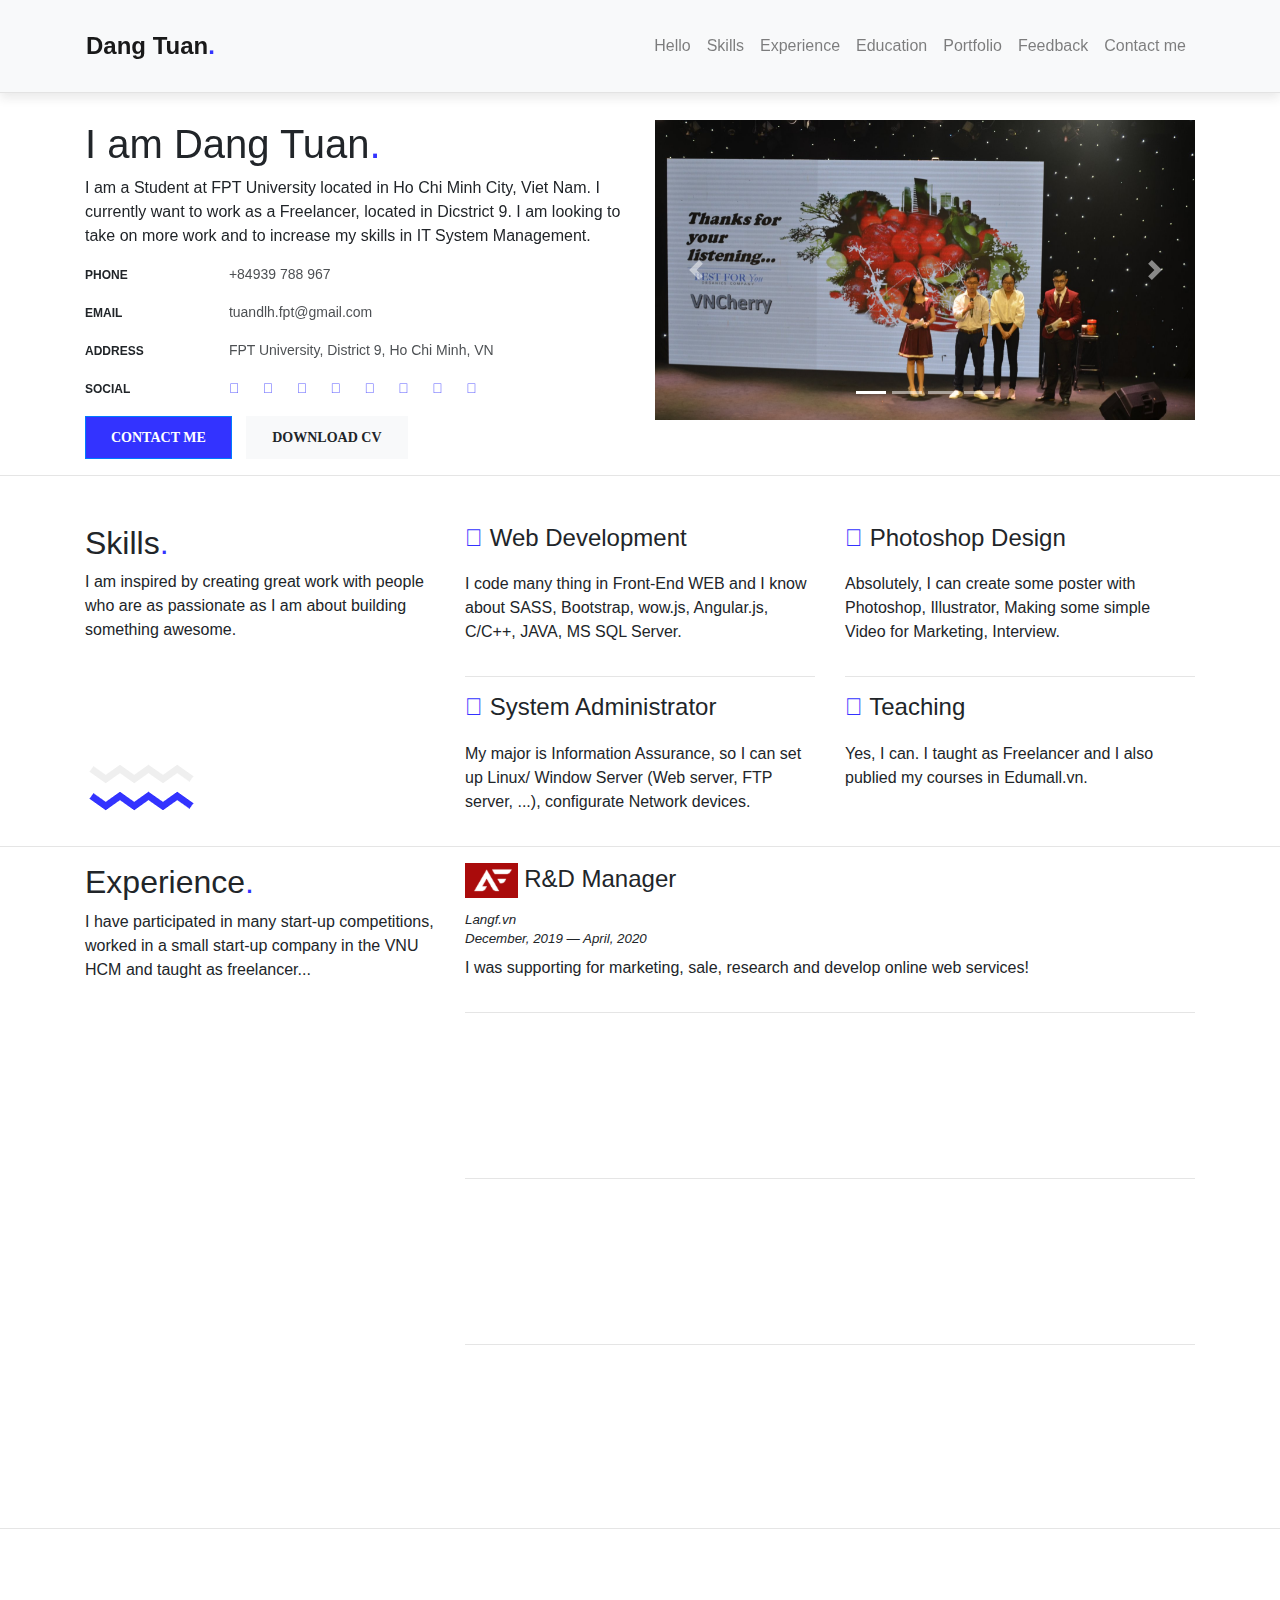
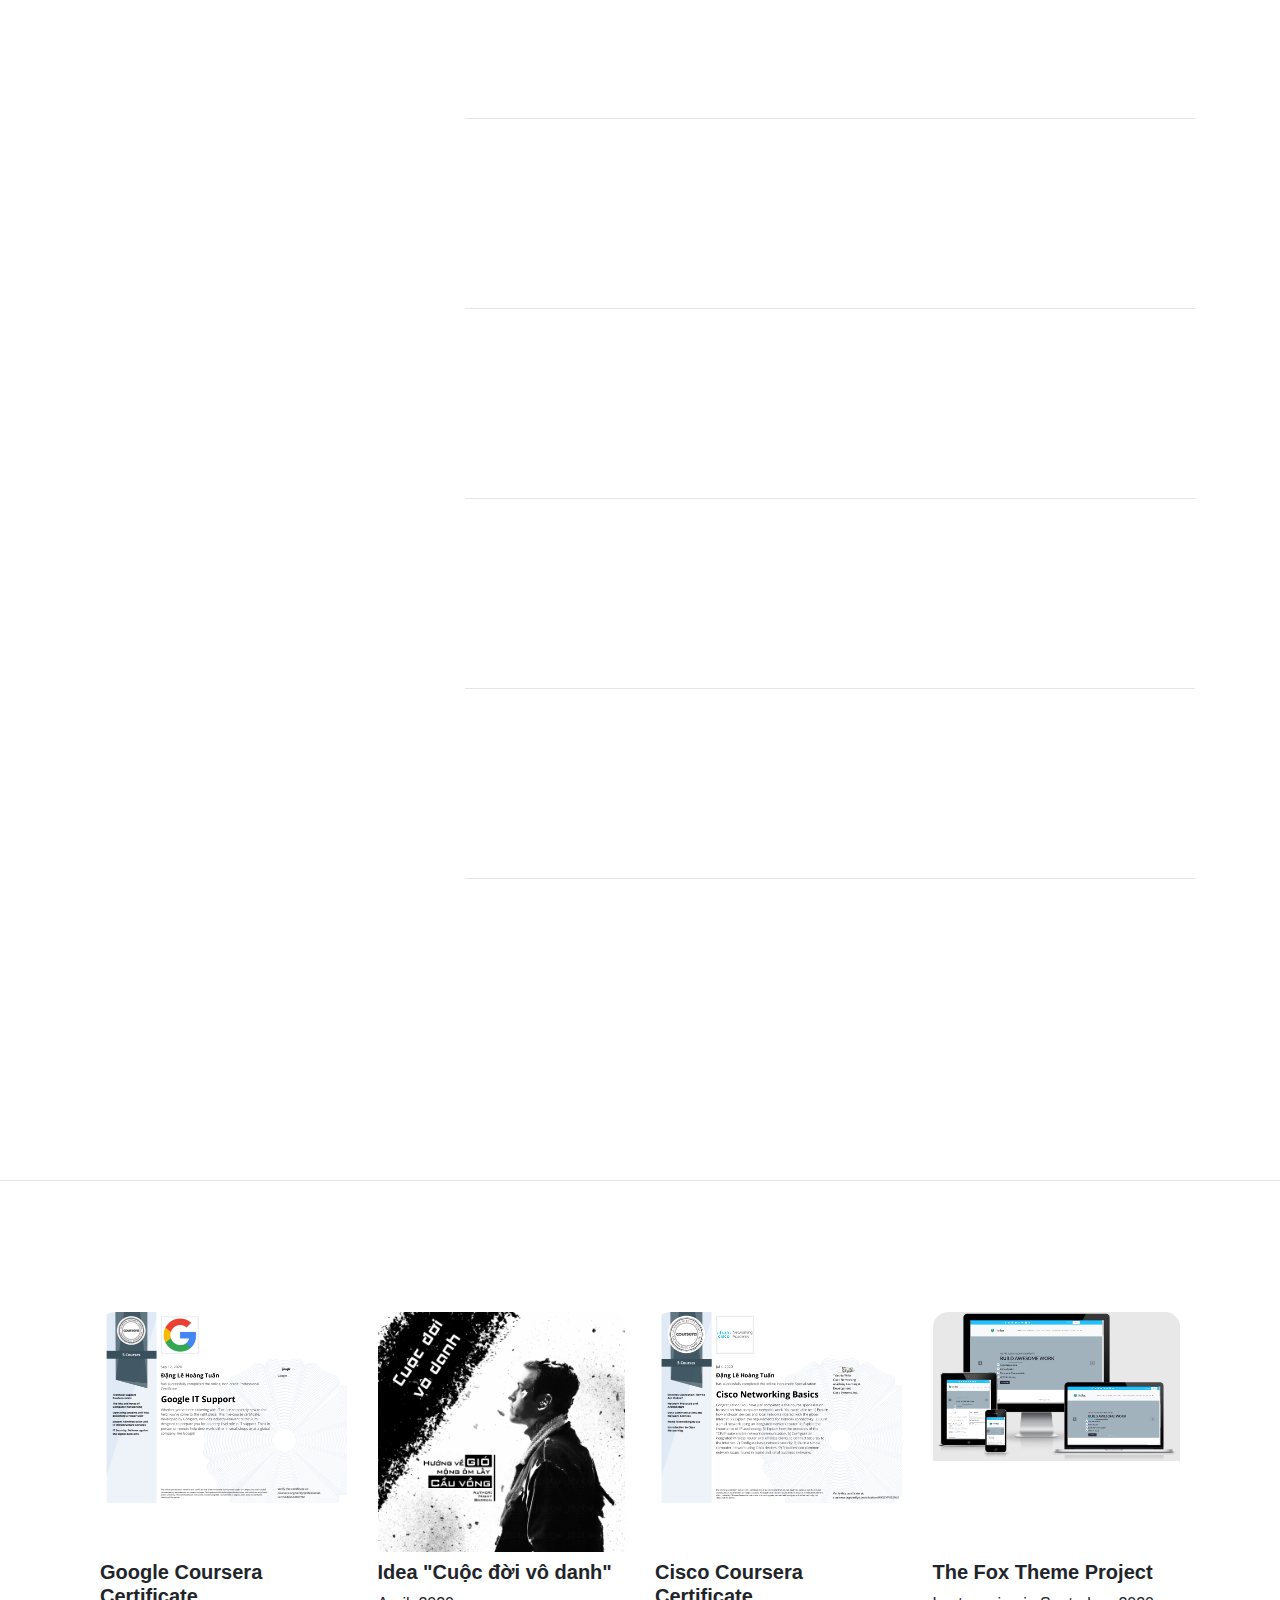
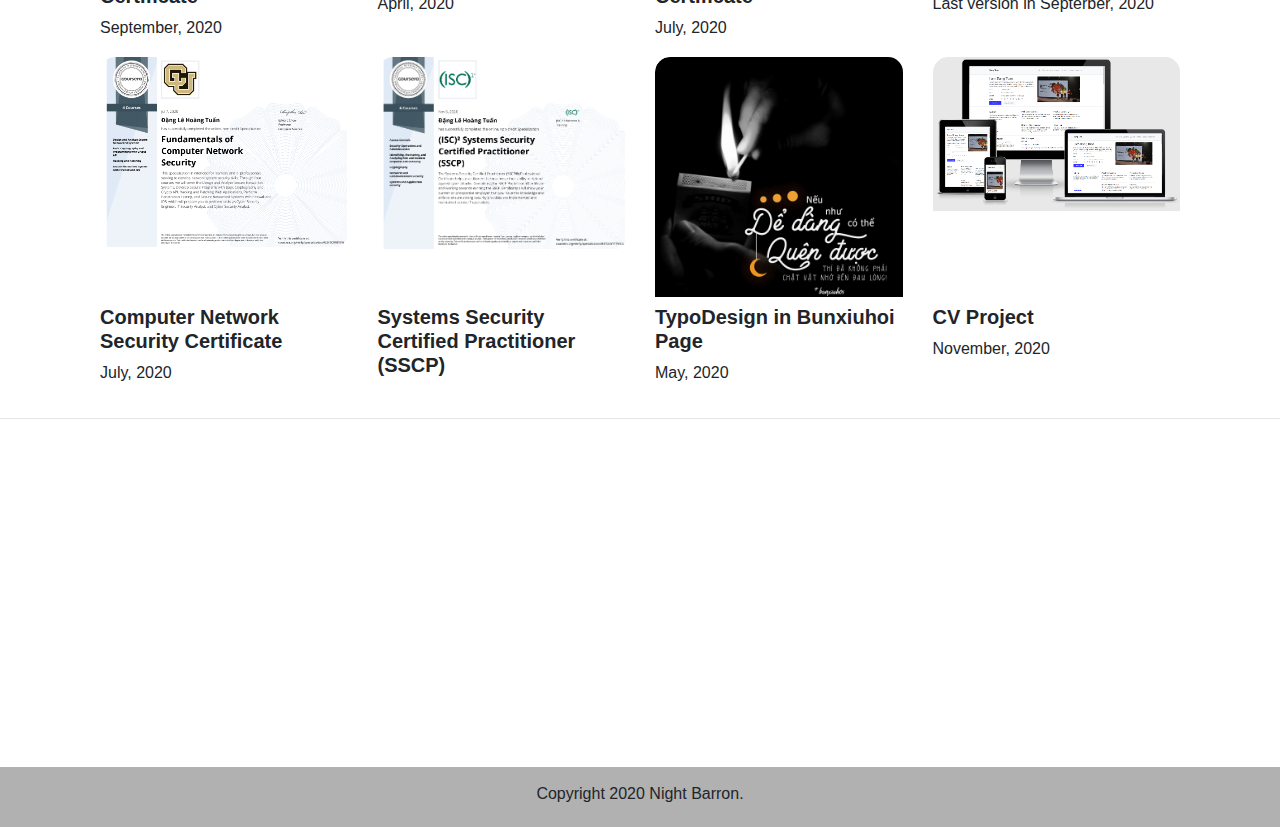
<file: index.html>
<!DOCTYPE html>
<html lang="en">
<!-- CV Demo
http://cvresumetemplate.com/maha-personal-cv-resume-html-template/home-two.html -->

<head>
    <meta charset="UTF-8" />
    <meta name="viewport" content="width=device-width, initial-scale=1.0" />
    <title>Dang Tuan's CV</title>
    <link rel="stylesheet" href="css/bootstrap.min.css" />
    <link rel="stylesheet" href="css/fontawesome.min.css" />
    <link rel="stylesheet" href="css/main.css" />
    <link rel="stylesheet" href="css/animate.min.css">
    <!-- Portfolio -->
    <!-- <link rel="stylesheet" href="css/demoCarousel.css" /> -->
</head>

<body>
    <!-- Nav tabs
    <nav>
        <div class="container mt-">
            <caption>Dang Tuan</caption>
            <section class="d-block float-right">
                <a href="#">Hello</a>
                <a href="#">Skills</a>
                <a href="#">Experience</a>
                <a href="#">Education</a>
                <a href="#">Portfolio</a>
                <a href="#">Feedback</a>
                <a href="#">Contact me</a>

            </section>
        </div>
    </nav> -->
    <header class="container-fluid bg-light">
        <nav class="navbar navbar-expand-lg navbar-light container">
            <a class="navbar-brand ml-0 point" href="#">Dang Tuan</a>
            <button class="navbar-toggler" type="button" data-toggle="collapse" data-target="#navbarSupportedContent" aria-controls="navbarSupportedContent" aria-expanded="false" aria-label="Toggle navigation">
                <span class="navbar-toggler-icon"></span>
            </button>

            <div class="collapse navbar-collapse mr-0" id="navbarSupportedContent">
                <ul class="navbar-nav mr-0">
                    <li class="nav-item">
                        <a class="nav-link" href="#helloo">Hello</a>
                    </li>
                    <li class="nav-item">
                        <a class="nav-link" href="#skills">Skills</a>
                    </li>
                    <li class="nav-item">
                        <a class="nav-link" href="#experience">Experience</a>
                    </li>
                    <li class="nav-item">
                        <a class="nav-link" href="#education">Education</a>
                    </li>
                    <li class="nav-item">
                        <a class="nav-link" href="#portfolio">Portfolio</a>
                    </li>
                    <li class="nav-item">
                        <a class="nav-link" href="#feedback">Feedback</a>
                    </li>
                    <li class="nav-item">
                        <a class="nav-link" href="#contact">Contact me</a>
                    </li>
                </ul>

            </div>
        </nav>
    </header>


    <!-- Hello -->
    <section id="hello" class="section">
    <div class="container">
        <div class="row flex-row-reverse">
            <div class="col-md-6">
                <div>
                    <!-- <img src="src/hello.jpg" alt="Dang Tuan" class="img-fluid" id="about-img"> -->
                    <!-- Images carousel  -->

                    <div id="carouselId" class="carousel slide" data-ride="carousel">
                        <ol class="carousel-indicators">
                            <li data-target="#carouselId" data-slide-to="0" class="active"></li>
                            <li data-target="#carouselId" data-slide-to="1"></li>
                            <li data-target="#carouselId" data-slide-to="2"></li>
                            <li data-target="#carouselId" data-slide-to="3"></li>
                        </ol>
                        <div class="carousel-inner" role="listbox">
                            <div class="carousel-item active">
                                <img src="src/person_02.jpg" alt="First Image">
                            </div>
                            <div class="carousel-item">
                                <img src="src/person_01.jpg" alt="Second Image">
                            </div>
                            <div class="carousel-item">
                                <img src="src/person_04.jpg" alt="Third Image">
                            </div>
                            <div class="carousel-item">
                                <img src="src/person_03.jpg" alt="Fourth Image">
                            </div>
                        </div>
                        <a class="carousel-control-prev" href="#carouselId" role="button" data-slide="prev">
                            <span class="carousel-control-prev-icon" aria-hidden="true"></span>
                            <span class="sr-only">Previous</span>
                        </a>
                        <a class="carousel-control-next" href="#carouselId" role="button" data-slide="next">
                            <span class="carousel-control-next-icon" aria-hidden="true"></span>
                            <span class="sr-only">Next</span>
                        </a>
                    </div>
                </div>
            </div>
            <div class="col-md-6">
                <div class="about-me">
                    <div class="about-me-title">
                        <h1><span class="point">I am Dang Tuan</span></h1>
                    </div>
                    <div class="about-me-text">
                        <div class="opacity-box">
                            <p>I am a Student at FPT University located in Ho Chi Minh City, Viet Nam. I currently want to work as a Freelancer, located in Dicstrict 9. I am looking to take on more work and to increase my skills in IT System Management.</p>
                        </div>
                    </div>
                    <div class="about-me-info">
                        <p>
                            <span class="span-title">Phone</span>
                            <span>+84939 788 967</span>
                        </p>
                        <p>
                            <span class="span-title">Email</span>
                            <span>tuandlh.fpt@gmail.com</span>
                        </p>
                        <p>
                            <span class="span-title">Address</span>
                            <span>FPT University, District 9, Ho Chi Minh, VN</span>
                        </p>
                        <p>
                            <span class="span-title">Social</span>
                            <span class="span-icons">
                                <a target="_blank" href="https://www.facebook.com/Barron.Night"><i class="fab fa-facebook-f"></i></a>
                                <a target="_blank" href="https://twitter.com/NB_Dau_Gau" ><i class="fab fa-twitter"></i></a>
                                <a target="_blank" href="https://www.instagram.com/night.barron/" ><i class="fab fa-instagram"></i></a>
                                <a target="_blank" href="https://www.linkedin.com/in/night-barron/" ><i class="fab fa-linkedin-in"></i></a>
                                <a target="_blank" href="https://www.behance.net/tunng7" ><i class="fab fa-behance"></i></a>
                                <a target="_blank" href="https://dribbble.com/"     ><i class="fab fa-dribbble"></i></a>
                                <a target="_blank" href="https://bitbucket.org/nightbarron/" ><i class="fab fa-bitbucket"></i></a>
                                <a target="_blank" href="https://github.com/nightbarron" ><i class="fab fa-github"></i></a>
                            </span>
                        </p>
                    </div>
                    <div class="about-btns">
                        <a data-toggle="modal" data-target="#contact-modal" href="#" class="btn btn-primary col-md-auto col-sm-12">Contact me</a>
                        <a href="https://drive.google.com/file/d/16LBxoxR3_CAwOI5XpLhdyUyOvZ0BnybF/view?usp=sharing" class="btn btn-light col-md-auto col-sm-12">Download CV</a>
                    </div>
                </div>
            </div>
        </div>
    </div>
</section>

<!-- Skills -->
<hr>
<section id="skills" class="section mt-5">
    <div class="container">
        <div class="row wave-bg">
            <div class="zigzag wow animate__animated animate__heartBeat">
                <img src="src/item.png" alt="Item" class="">
            </div>
            <div class="col-md-4 wow animate__animated animate__fadeInDown">
                <div class="section-sidebar">
                    <h2><span class="point">Skills</span></h2>
                    <div class="opacity-box">
                        <p>I am inspired by creating great work with people who are as passionate as I am about building something awesome.</p>
                    </div>
                </div>
            </div>
            <div class="col-md-8">
                <div class="row">
                    <div class="col-md-6 wow animate__animated  animate__fadeInRightBig">
         
                        <div class="advantages-box">
                            <h4><i class="far fa-file-code"></i> Web Development</h4>
                            <div class="opacity-box">
                                <p>I code many thing in Front-End WEB and I know about SASS, Bootstrap, wow.js, Angular.js, C/C++, JAVA, MS SQL Server. </p>
                            </div>
                        </div>
                    </div>
                    <div class="col-md-6 wow animate__animated animate__fadeInRightBig" data-wow-delay="0.5s">
                        <hr class="mobile-hr">
                        <div class="advantages-box">
                            <h4><i class="fas fa-palette"></i> Photoshop Design</h4>
                            <div class="opacity-box">
                                <p>Absolutely, I can create some poster with Photoshop, Illustrator, Making some simple Video for Marketing, Interview.</p>
                            </div>
                        </div>
                    </div>

                    <div class="col-md-6 wow animate__animated animate__fadeInRightBig">
                        <hr>
                        <div class="advantages-box">
                            <h4><i class="fas fa-user-shield"></i> System Administrator</h4>
                            <div class="opacity-box">
                                <p>My major is Information Assurance, so I can set up Linux/ Window Server (Web server, FTP server, ...), configurate Network devices.</p>
                            </div>
                        </div>
                    </div>
                    <div class="col-md-6 wow animate__animated animate__fadeInRightBig" data-wow-delay="0.5s">
                        <hr>
                        <div class="advantages-box">
                            <h4><i class="fas fa-chalkboard-teacher"></i> Teaching</h4>
                            <div class="opacity-box">
                                <p>Yes, I can. I taught as Freelancer and I also publied my courses in Edumall.vn.</p>
                            </div>
                        </div>
                    </div>
                </div>
            </div>
        </div>
    </div>
</section>

<hr>
<!-- Experience  -->
<section id="experience" class="section">
    <div class="container">
        <div class="row wave-bg">
            <div class="zigzag wow animate__animated animate__heartBeat">
                <img src="src/item.png" alt="Item" class="">
            </div>
            <div class="col-md-4 wow animate__animated animate__fadeInBottomLeft">
                <div class="section-sidebar">
                    <h2><span class="point">Experience</span></h2>
                    <div class="opacity-box">
                        <p>I have participated in many start-up competitions, 
                            worked in a small start-up company in the VNU HCM and taught as freelancer...</p>
                    </div>
                </div>
            </div>
            <div class="col-md-8 right-box">
                <div class="row">
                    <div class="col-md-12 wow animate__animated animate__rollIn">
                        <div class="about-row">
                            <h4 class="about-tittle"><i><img src="icon/langf.png" alt="Langf.vn"></i> R&D Manager</h4>
                            <p class="about-info">Langf.vn</p>
                            <p>December, 2019 — April, 2020</p>
                            <div class="opacity-box">
                                <p>I was supporting for marketing, sale, research and develop online
                                    web services!</p>
                            </div>
                        </div>
                    </div>
                </div>
                <hr>
                <div class="row">
                    <div class="col-md-12 wow animate__animated animate__rollIn">
                        <div class="about-row">
                            <h4 class="about-tittle"><i><img src="icon/edumall.png" alt="Edumall.vn"></i> Edumall/Freelancer Teacher</h4>
                            <p class="about-info">Edumall</p>
                            <p>November 2019 - Present</p>
                            <div class="opacity-box">
                                <p>I taught as a freelancer and I publied my IT courses in Edumall.vn</p>
                            </div>
                        </div>
                    </div>
                </div>
                <hr>
                <div class="row">
                    <div class="col-md-12 wow animate__animated animate__rollIn">
                        <div class="about-row">
                            <h4 class="about-tittle"><i><img src="icon/fpt.png" alt="FPT University"></i> IT Support</h4>
                            <p class="about-info">FPT University</p>
                            <p>September, 2018 — January, 2019</p>
                            <div class="opacity-box">
                                <p>When I just went to college, there was a time I worked for IT Support at school with HNF Club.</p>
                            </div>
                        </div>
                    </div>
                </div>
                <hr>
                <div class="row">
                    <div class="col-md-12 wow animate__animated animate__rollIn">
                        <div class="about-row">
                            <h4 class="about-tittle"><i class="fas fa-location-arrow"></i> Others</h4>
                            <p class="about-info">START-UP CONTESTS</p>
                            <p>2018 - 2019</p>
                            <div class="opacity-box">
                                <p>Participated in many Startup contests such as: top 20 in “Khởi
                                    Nghiệp kinh doanh” - UEL, second prize in Flagup - HCMUI,
                                    top 20 in “Người nhân văn Khởi nghiệp” - HCMUSSH.</p>
                            </div>
                        </div>
                    </div>
                </div>
            </div>
        </div>
    </div>
</section>

<hr>
<!-- Education  -->

<section id="education" class="section">
    <div class="container">
        <div class="row wave-bg">
            <div class="zigzag wow animate__animated animate__heartBeat">
                <img src="src/item.png" alt="Item" class="">
            </div>
            <div class="col-md-4 wow wow animate__animated animate__rollIn">
                <div class="section-sidebar">
                    <h2><span class="point">Education</span></h2>
                    <div class="opacity-box">
                        <p>All my life I have been driven by my strong belief that education
                            is important. I try to learn something new every single day.</p>
                    </div>
                </div>
            </div>
            <div class="col-md-8 right-box">
                <div class="row wow animate__animated animate__rollIn">
                    <div class="col-md-12">
                        <div class="about-row">
                            <h4 class="about-tittle"><img src="icon/fpt.png" alt="FPT University"> Student at FPT University</h4>
                            <p class="about-info">FPT University</p>
                            <p>August, 2018 — Present</p>
                            <div class="opacity-box">
                                <p>My major is Information Assurance. I learn to become a System Administrator.
                                     I can set up Linux/ Window Server, I worked with Cisco devices,...
                                </p>
                            </div>
                        </div>
                    </div>
                </div>
                <hr>
                <div class="row wow animate__animated animate__rollIn">
                    <div class="col-md-12">
                        <div class="about-row">
                            <h4 class="about-tittle"><img src="icon/kdu.png" alt="KDU University"> Oversea Student</h4>
                            <p class="about-info">KDU University - Penang (Malaysia)</p>
                            <p>30 days — June, 2019</p>
                            <div class="opacity-box">
                                <p>I was honored to have an exchange English course on the beautiful island Penang in Malaysia. It was a very enjoyable experience.</p>
                            </div>
                        </div>
                    </div>
                </div>
                <hr>
                <div class="row wow animate__animated animate__rollIn">
                    <div class="col-md-12">
                        <div class="about-row">
                            <h4 class="about-tittle"><img src="icon/edumall.png" alt="Edumall.vn"> Self-Learning</h4>
                            <p class="about-info">Edumall.vn</p>
                            <p>July, 2019 — September, 2019</p>
                            <div class="opacity-box">
                                <p>Completed Course about Banner Design & Editing at
                                    EduMall. <br>
                                    Course Author: Nguyen Duc Viet.</p>
                            </div>
                        </div>
                    </div>
                </div>
                <hr>
                <div class="row wow animate__animated animate__rollIn">
                    <div class="col-md-12">
                        <div class="about-row">
                            <h4 class="about-tittle"><img src="icon/google.png" alt="Google"> Google IT Support</h4>
                            <p class="about-info">Coursera Certificate</p>
                            <p>2020</p>
                            <div class="opacity-box">
                                <p>I had completed my Google Specialization Certificate with five courses
                                    <br>
                                    You can see my certificate in <a href="https://www.linkedin.com/in/night-barron/">Linkedin</a> or click 
                                    <a href="https://coursera.org/share/6269e2787f3a76da272a9b259bc02830">here</a>!
                                </p>
                            </div>
                        </div>
                    </div>
                </div>
                <hr>
                <div class="row wow animate__animated animate__rollIn">
                    <div class="col-md-12">
                        <div class="about-row">
                            <h4 class="about-tittle"><img src="icon/cisco.png" alt="Cisco"> Cisco Network Certificate</h4>
                            <p class="about-info">Coursera Certificate</p>
                            <p>2020</p>
                            <div class="opacity-box">
                                <p>I had completed my Cisco Specialization Certificate with five courses
                                    <br>
                                    You can see my certificate in <a href="https://www.linkedin.com/in/night-barron/">Linkedin</a> or click 
                                    <a href="https://coursera.org/share/8715e5735169434253f9ace1ef6a367a">here</a>!
                                </p>
                            </div>
                        </div>
                    </div>
                </div>
                <hr>
                <div class="row wow animate__animated animate__rollIn">
                    <div class="col-md-12">
                        <div class="about-row">
                            <h4 class="about-tittle"><img src="icon/coursera.png" alt="Coursera Certificate"> Coursera Certificates</h4>
                            <p class="about-info">Coursera</p>
                            <p>2020</p>
                            <div class="opacity-box">
                                <p>I also completed some other Specialization as:
                                </p>
                                <ul>
                                    <li><a href="https://coursera.org/share/6792cb4707e81c37a05f24d72f76e4a1">Web Design for Everybody: Basics of Web Development & Coding</a> - Michigan University</li>
                                    <li><a href="https://coursera.org/share/2caae76286b77f20643c9ace0f32042f">Leading: Human Resource Management and Leadership</a> - Macquarie University</li>
                                    <li><a href="https://coursera.org/share/e7e82d3f49ed9077e748634626eac263">Fundamentals of Computer Network Security</a> - University of Colorado System</li>
                                    <li><a href="https://coursera.org/share/9054a8f4ed32a03319ecc38472314034">Startup Entrepreneurship</a> - Technion - Israel Institute of Technology</li>
                                    <li><a href="https://coursera.org/share/341ebe9b4311c0261bee976ed6f1dc12">Systems Security Certified Practitioner (SSCP)</a> - (ISC)<sup>2</sup> - Education & Training</li>
                                </ul>
                            </div>
                        </div>
                    </div>
                </div>
            </div>
        </div>
    </div>
</section>

<hr>
<!-- Portfolio -->
<section id="portfolio" class="section section-small-padding">
    <div class="container">
        <div class="row wow animate__animated animate__rollIn">
            <div class="col-md-12">
                <div class="section-title wow slideInLeft">
                    <h2><span class="point">Portfolio</span></h2>
                </div>
            </div>
        </div>
        <div class="row">
            <div class="col-md-12 wow animate__animated animate__bounceIn">
                <div id="filters" class="button-group">
                    <div class="list-inline">
                        <button class=" button is-checked" data-filter="*">All projects</button>
                        <button class=" button" data-filter=".web">Websites</button>
                        <button class=" button" data-filter=".pts">Photoshop</li>
                        <button class=" button" data-filter=".cer">
                            Certificates
                        </button>
                </div>
                </div>
                

            </div>
        </div>
        <div class="row">
            <div class="col-md-12">
                <div class="grid">
                    <div class="col-md-3 element-item cer"
                        data-category="cer">
                        <div><img src="portfolio/cer01.png" alt="anh 1" class="img-fluid"></div>
                        <h3 class="name">Google Coursera Certificate</h3>
                        <p>September, 2020</p>
                        
                    </div>
                    <div class="col-md-3 element-item pts" data-category="pts">
                        <div><img src="portfolio/pts01.jpg" alt="anh 1" class="img-fluid"></div>
                        <h3 class="name">Idea "Cuộc đời vô danh"</h3>
                        <p>April, 2020</p>
                    </div>
                    <div
                        class="col-md-3 element-item cer"
                        data-category="cer"
                        >
                        <div><img src="portfolio/cer02.png" alt="anh 1" class="img-fluid"></div>
                        <h3 class="name">Cisco Coursera Certificate</h3>
                        <p>July, 2020</p>
                    </div>
                    <div
                        class="col-md-3 element-item web"
                        data-category="web"
                    >
                    <div><img src="portfolio/web01.png" alt="anh 1" class="img-fluid"></div>
                        <h3 class="name">The Fox Theme Project</h3>
                        <p>Last version in Septerber, 2020</p>
                    </div>
                    <div
                        class="col-md-3 element-item cer"
                        data-category="cer"
                    >
                    <div><img src="portfolio/cer03.png" alt="anh 1" class="img-fluid"></div>
                    <h3 class="name">Computer Network Security Certificate</h3>
                    <p>July, 2020</p>
                    </div>
                    <div class="col-md-3 element-item cer" data-category="cer">
                        <div><img src="portfolio/cer04.png" alt="anh 1" class="img-fluid"></div>
                        <h3 class="name">Systems Security Certified Practitioner (SSCP)</h3>
                        <p>November, 2020</p>
                    </div>
                    <div class="col-md-3 element-item pts" data-category="pts">
                        <div><img src="portfolio/pts03.jpg" alt="anh 1" class="img-fluid"></div>
                        <h3 class="name">TypoDesign in Bunxiuhoi Page</h3>
                        <p>May, 2020</p>
                    </div>
                    <div
                        class="col-md-3 element-item web"
                        data-category="web"
                    >
                    <div><img src="portfolio/web02.png" alt="anh 1" class="img-fluid"></div>
                    <h3 class="name">CV Project</h3>
                    <p>November, 2020</p>
                    </div>
                </div>
            </div>
        </div>
    </div>
</section>

<!-- 

<hr>
Feedback 
<section id="feedback" class="section">
    <div class="container">
        <div class="row wave-bg">
            <div class="zigzag wow animate__animated animate__heartBeat">
                <img src="src/item.png" alt="Item" class="">
            </div>
            <div class="col-md-4 wow animate__animated animate__rollIn">
                <div class="section-sidebar">
                    <h2><span class="point">Feedback</span></h2>
                    <div class="opacity-box">
                        <p>Take a look at the reviews of my customers and ensure the quality of my services.</p>
                    </div>
                </div>
            </div>
            <div class="col-md-8 right-box">
                <div class="row wow animate__animated animate__rollIn">
                    <div class="col-md-12">
                        <div class="feedback-block">
                            <img class="feedback-image" src="media/feedback-images/feedback-1.jpg" alt="">
                            <h4 class="about-tittle">Stacey Don</h4>
                            <p class="about-info">President @ Coolor Studio</p>
                            <div class="opacity-box">
                                <p>"Considers problems as a challenge and enjoys finding creative yet appropriate
                                    solutions. Danny is able to work out his own solutions, but also works
                                    well with a group to solve problems. Performs most jobs well and has the
                                    habit of checking work outcomes. Danny is achieving excellence in some areas
                                    but in others is not yet achieving the highest standards.""</p>
                            </div>
                        </div>
                    </div>
                </div>
                <hr>
                <div class="row wow animate__animated animate__rollIn">
                    <div class="col-md-12">
                        <div class="feedback-block">
                            <img class="feedback-image" src="media/feedback-images/feedback-2.jpg" alt="">
                            <h4 class="about-tittle">Anson Shura</h4>
                            <p class="about-info">Project Manager @ Motion Studio</p>
                            <div class="opacity-box">
                                <p>“He will always try to do what is required, even if it means performing tasks that
                                  are not in the job description or if required to do extra work unexpectedly. However,
                                  may sometimes complain about the extra load. Aiming for a top job in the organization.
                                  He sets very high standards, aware that this will bring attention and promotion.”</p>
                            </div>
                        </div>
                    </div>
                </div>
                <hr>
                <div class="row wow animate__animated animate__rollIn">
                    <div class="col-md-12">
                        <div class="feedback-block">
                            <img class="feedback-image" src="media/feedback-images/feedback-3.jpg" alt="">
                            <h4 class="about-tittle">Gaylord Jefferson</h4>
                            <p class="about-info">Developer @ Illskill Agency</p>
                            <div class="opacity-box">
                                <p>“When working to a firm but realistic deadline, Danny always completes tasks to a
                                   high standard. Care and accuracy is obvious even when put under pressure of time.
                                   Prepared to work all the extra hours it takes to meet the deadline.”</p>
                            </div>
                        </div>
                    </div>
                </div>
            </div>
        </div>
    </div>
</section>

-->

<hr>
<!-- Contact  -->

<section id="contact" class="section mt-5 mb-5 fadeIn">
    <div class="container">
        <div class="row wave-bg">
            <div class="zigzag wow animate__animated animate__heartBeat">
                <img src="src/item.png" alt="Item" class="">
            </div>
            <div class="col-md-4 wow animate__animated animate__rollIn">
                <div class="section-sidebar">
                    <h2><span class="point">Contact</span></h2>
                    <div class="opacity-box">
                        <p>Are you working on something great? I would love to help make it
                            happen! Drop me a letter and start your project right now! Just do it.</p>
                    </div>
                </div>
            </div>
            <form action="#" class="form-contact wow animate__animated animate__rollIn">
                <div class="form-wrapper row">
                    <div class="col-md-6">
                        <div class="form-group">
                          <input type="text" class="form-control" id="form-name" aria-describedby="helpId" placeholder="Name" required="">
                        </div>

                        <div class="form-group">
                            <input type="email" class="form-control" id="form-email" aria-describedby="emailHelp" placeholder="name@example.com" required>
                            <div class="invalid-feedback">
                                Please enter your Email.
                              </div>
                              <div class="valid-feedback">
                                Looks good!
                              </div>
                            <small id="emailHelp" class="form-text text-muted">We'll never share your email with anyone else.</small>
                          </div>
                    </div>
                    <div class="col-md-6">
                        <div class="form-group">
                            <textarea class="form-control" placeholder="Message" required=""></textarea>
                            <span class="form-validation"></span>
                        </div>
                        <div class="submit-holder">
                            <input class="btn btn-primary" id="btn-submit" type="submit" value="Send message">
                        </div>
                    </div>
                </div>
            </form>
        </div>
    </div>
</section>

<!-- Footer  -->
<footer class="footer text-center">
    <div class="container">
        <div class="row">
            <div class="col-md-12 text-align-center">
                <div class="copyright">
                    <p>Copyright 2020 Night Barron.</p>
                </div>
            </div>
        </div>
    </div>
</footer>
<script src="js/wow.min.js"></script>
<script>
    new WOW().init();
</script>

<script src="js/jquery.min.js"></script>
<script src="js/popper.min.js"></script>
<script src="js/fontAwesome.js"></script>
<script src="js/bootstrap.min.js"></script>
<script src="js/isotope.min.js"></script>
<script src="js/main.js"></script>
</body>

</html>
</file>
<file: css/main.css>
* {
    margin: 0px auto;
    padding: 0px;
    font-family: "Roboto", sans-serif;
}

header {
    box-shadow: 0 5px 10px rgba(37, 37, 37, 0.1);
    border-bottom-color: transparent;
    position: fixed;
    border-bottom: 1px solid #e3e3e3;
    top: 0px;
    left: 0px;
    padding: 15px 0 15px;
    z-index: 1000;
}

.navbar-brand {
    font-size: 24px;
    font-family: "Lato", sans-serif;
    font-weight: 700;
}

#hello {
    margin-top: 120px;
}

#hello .about-me span > a {
    margin-bottom: 5px;
}

.point:after {
    content: ".";
    color: #3333ff;
}

.about-me-info {
    font-size: 14px;
}

.span-title {
    font-size: 12px;
    font-weight: 700;
    width: 50px;
    display: inline-block;
    text-transform: uppercase;
    font-family: "Lato", sans-serif;
    line-height: 1.66;
}

.span-title + span {
    display: inline-block;
    padding-left: 90px;
    opacity: 0.8;
}

.span-icons i{
    display: inline-block;
    width: 30px;
    color: black;
}

.span-icons a:hover i{
    color: #3333ff;
    transform: scale(1.3);
    transform-style: flat;
    transform-origin: 5px;
}

.about-btns {
    left: -50px;
    opacity: 0;
    position: relative;
}

section h4 {
    margin-bottom: 20px;
}

section .row i {
    color: #3333ff;
}

section .row .about-row h4 img {
    height: 35px;
    overflow: hidden;
    object-fit: cover;
}

section .about-row ul {
    margin-left: 20px;
}

.about-row > p {
    font-style: italic;
    display: block;
    font-size: 10pt;
    line-height: 3px;
}

.about-btns > a{
    text-transform: uppercase;
    text-align: center;
    font-size: 14px;
    font-family: "Lato";
    border-radius: 0px;
    font-weight: 700;
    padding: 10px 25px;
    margin-right: 10px;
}

.about-btns > a:first-child {
    background-color: #3333ff;
}

.about-btns a:last-child:hover {
    box-shadow: 10px 10px 20px rgba(37, 37, 37, 0.2);
    color: #252525;
}

#about-img {
    width: 0%;
    top: 50%;
    left: 50%;
    position: relative;
    z-index: 999;
}

.wave-bg {
    position: relative;
}

.wave-bg .zigzag {
    width: 105px;
    position: absolute;
    left: 0px;
    bottom: 0px;
    z-index: 998;
}

.mobile-hr {
    display: none;
}

.footer {
    background-color: #2525255b;
    padding: 15px 0 5px;
}

.form-contact {
    width: 66%;
}

.form-group {
    margin-top: 20px;
}

.form-group input {
    height: 50px;
}

/*
.form-contact input {
    width: 100%;
} */

.form-wrapper .col-md-6 {
    margin: 0px;
}

.form-wrapper .col-md-6 textarea {
    width: 100%;
    height: 120px;
}

#contact {
    padding-bottom: 50px;
}

#btn-submit {
    background-color: #3333ff;
    text-transform: uppercase;
    border-radius: 0px;
    padding: 10px 30px;
    float: right;
}

/* Portfolio  */

#portfolio .container .row:nth-child(2) {
    margin-top: 15px;
    margin-bottom: 20px;
    display: block;
} 

#portfolio .container .row:nth-child(2) button {
    border: none;
    text-transform: uppercase;
    background: none;
    font-variant: small-caps;
    margin-right: 15px;
    padding: 5px 10px 5px 10px;
}

#portfolio .element-item  > div {
    height: 240px;
}

#portfolio .container .row:nth-child(2) button:focus {
    border: 1px solid #3333ff;
    color: #3333ff;
    outline: #3333ff;
    box-sizing: border-box;
}

#portfolio .container .row:nth-child(3) {
    display: block;
}



#portfolio .container .row:nth-child(3) .grid > div{
    overflow: hidden;
    margin-bottom: 15px;
    display: inline-block;
    box-sizing: border-box;
    border-top-left-radius: 15px;
    border-top-right-radius: 15px;
}

#portfolio .container .row:nth-child(3) .grid > div > div {
    overflow: hidden;
    border-top-left-radius: 15px;
    border-top-right-radius: 15px;
}

#portfolio .container .row:nth-child(3) .grid img{
    overflow: hidden;
    animation: zoomOutImg 1.5s;
    display: block;
    border-top-left-radius: 15px;
}

#portfolio .container .row:nth-child(3) .grid > div:hover img {
    animation: zoomInImg 1.5s;
    
}


#portfolio .container .row:nth-child(3) .grid h3 {
    font-size: 15pt;
    font-weight: bold;
    margin-top: 8px;
    
}

#portfolio .container .row:nth-child(3) .grid .col-md-3 {
    height: 330px;
}


.carousel-item img{
    overflow: hidden;
    width: 100%;
    height: 300px;
    object-fit: cover;
}

img::before {
    background-color: grey;
    content: "Loading...";
    width: 100%;
    display: flex;
    justify-content: center;
    align-items: center;
}





/* .zoomIn {
    animation: zoomIn 1s;
} */

/* .slideInLeft {
    animation:  slideInLeft 1.5s;
} */
/* 
.fadeIn {
    animation: fadeIn 1.5s;
} */



/* Moblie Phone */

@media only screen and (max-width: 992px) {
    .about-btns > .btn-light {
        margin-top: 15px;
    }

    .wave-bg .zigzag {
        display: none;
    }

    .mobile-hr {
        display: block;
    }

    #portfolio .container .row:nth-child(3) .grid img {
        width: 100%;
        height: 240px;
    }

 }




/* Animate  */

 @keyframes zoomIn{
    from{transform: scale(0.1);}
    to{ transform:scale(1); }
 }

 @keyframes slideInLeft {
     from { position: relative; left: -500px}
     to { position: relative; left:0px;}
 }

 
 @keyframes fadeIn {
    from { opacity: 0; bottom: -500px;}
    to { opacity: 1; bottom: 0px;}
}

@keyframes zoomInImg {
    from {transform: scale(1);}
    to { transform: scale(1.3);}
}

@keyframes zoomOutImg {
    from {transform: scale(1.3);}
    to { transform: scale(1);}
}
</file>
<file: css/demoCarousel.css>
* { box-sizing: border-box; }

body {
  font-family: sans-serif;
}

/* ---- button ---- */

.button {
  display: inline-block;
  padding: 0.5em 1.0em;
  background: #EEE;
  border: none;
  border-radius: 7px;
  background-image: linear-gradient( to bottom, hsla(0, 0%, 0%, 0), hsla(0, 0%, 0%, 0.2) );
  color: #222;
  font-family: sans-serif;
  font-size: 16px;
  text-shadow: 0 1px white;
  cursor: pointer;
}

.button:hover {
  background-color: #8CF;
  text-shadow: 0 1px hsla(0, 0%, 100%, 0.5);
  color: #222;
}

.button:active,
.button.is-checked {
  background-color: #28F;
}

.button.is-checked {
  color: white;
  text-shadow: 0 -1px hsla(0, 0%, 0%, 0.8);
}

.button:active {
  box-shadow: inset 0 1px 10px hsla(0, 0%, 0%, 0.8);
}

/* ---- button-group ---- */

.button-group {
  margin-bottom: 20px;
}

.button-group:after {
  content: '';
  display: block;
  clear: both;
}

.button-group .button {
  float: left;
  border-radius: 0;
  margin-left: 0;
  margin-right: 1px;
}

.button-group .button:first-child { border-radius: 0.5em 0 0 0.5em; }
.button-group .button:last-child { border-radius: 0 0.5em 0.5em 0; }

/* ---- isotope ---- */

.grid {
  border: 1px solid #333;
}

/* clear fix */
.grid:after {
  content: '';
  display: block;
  clear: both;
}

/* ---- .element-item ---- */

.element-item {
  position: relative;
  float: left;
  width: 100px;
  height: 100px;
  margin: 5px;
  padding: 10px;
  background: #888;
  color: #262524;
}

.element-item > * {
  margin: 0;
  padding: 0;
}

.element-item .name {
  position: absolute;

  left: 10px;
  top: 60px;
  text-transform: none;
  letter-spacing: 0;
  font-size: 12px;
  font-weight: normal;
}

.element-item .symbol {
  position: absolute;
  left: 10px;
  top: 0px;
  font-size: 42px;
  font-weight: bold;
  color: white;
}

.element-item .number {
  position: absolute;
  right: 8px;
  top: 5px;
}

.element-item .weight {
  position: absolute;
  left: 10px;
  top: 76px;
  font-size: 12px;
}

.element-item.alkali          { background: #F00; background: hsl(   0, 100%, 50%); }
.element-item.alkaline-earth  { background: #F80; background: hsl(  36, 100%, 50%); }
.element-item.lanthanoid      { background: #FF0; background: hsl(  72, 100%, 50%); }
.element-item.actinoid        { background: #0F0; background: hsl( 108, 100%, 50%); }
.element-item.transition      { background: #0F8; background: hsl( 144, 100%, 50%); }
.element-item.post-transition { background: #0FF; background: hsl( 180, 100%, 50%); }
.element-item.metalloid       { background: #08F; background: hsl( 216, 100%, 50%); }
.element-item.diatomic        { background: #00F; background: hsl( 252, 100%, 50%); }
.element-item.halogen         { background: #F0F; background: hsl( 288, 100%, 50%); }
.element-item.noble-gas       { background: #F08; background: hsl( 324, 100%, 50%); }
</file>
